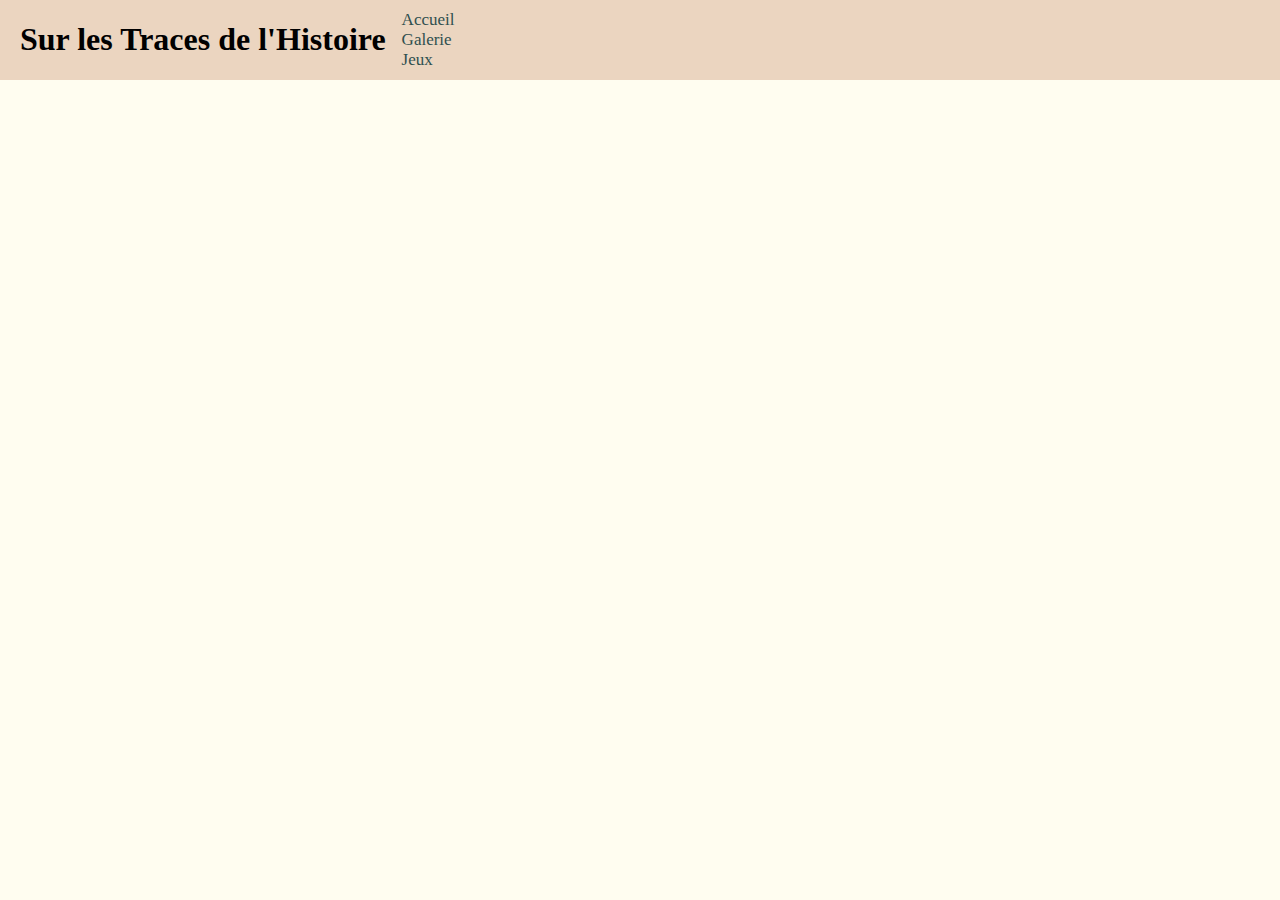
<file: index.html>
<!DOCTYPE html>
<html lang="fr">

<head>
    <meta charset="UTF-8">
    <meta name="viewport" content="width=device-width, initial-scale=1.0">
    <title>Document</title>
    <link rel="stylesheet" href="css/style.css">
</head>

<body>
    <header>
        <nav class="navbar">
            <h1 class="logo">Sur les Traces de l'Histoire</h1>
            <ul class="nav-links">
                <li><a href="index.html">Accueil</a></li>
                <li><a href="galerie.html">Galerie</a></li>
                <li><a href="jeux.html">Jeux</a></li>
            </ul>
        </nav>
    </header>

    <main>
        <section id="feed">
            <div id="joke-container"></div>
        </section>
    </main>

    <footer></footer>

    <script src="js/feed.js"></script>
</body>

</html>
</file>
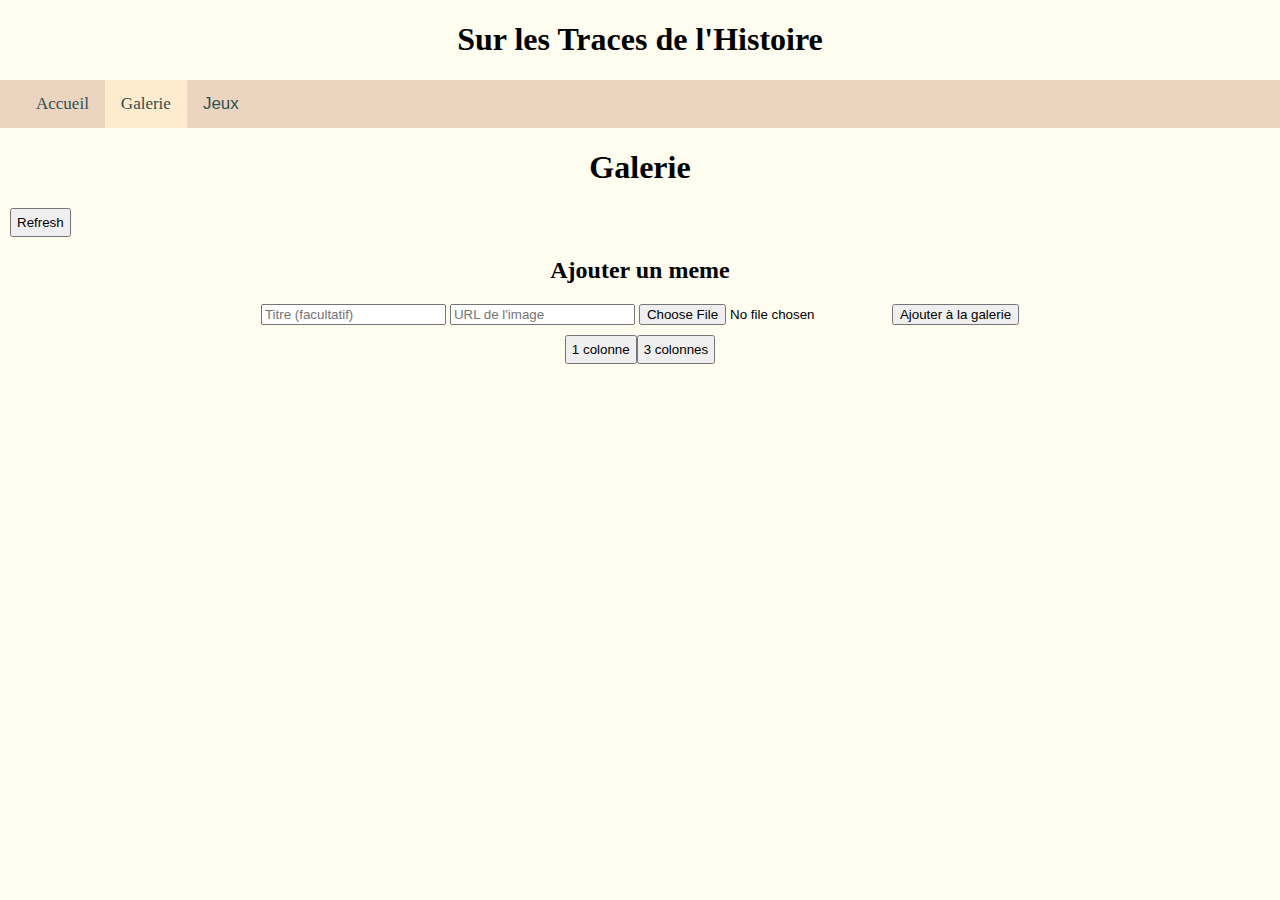
<file: galerie.html>
<!DOCTYPE html>
<html lang="fr">

<head>
    <meta charset="UTF-8">
    <meta name="viewport" content="width=device-width, initial-scale=1.0">
    <title>Document</title>
    <link rel="stylesheet" href="css/style.css">
</head>

<body>
    <header>
        <h1 class="logo">Sur les Traces de l'Histoire</h1>
        <nav class="navbar" id="myNavbar">

            <a href="index.html">Accueil</a>
            <a href="galerie.html" class="active">Galerie</a>
            <div class="dropdown">
                <button class="dropbtn" onclick="location.href='jeux.html'">Jeux
                    <i class="fa fa-caret-down"></i>
                </button>
                <div class="dropdown-content">
                    <a href="demineur.html">Démineur</a>
                    <a href="jeu-de-loie.html">Jeu de l'oie</a>
                </div>
                <a href="javascript:void(0);" style="font-size:15px;" class="icon" onclick="menuBurger()">&#9776;</a>
            </div>
        </nav>
    </header>

    <main>
        <h1>Galerie</h1>
        <button onclick="getMeme()">Refresh</button>

        <h2>Ajouter un meme</h2>
        <form id="customMemeForm" onsubmit="addCustomMeme(event)">
            <div class="form-field">
                <input type="text" id="customTitle" placeholder="Titre (facultatif)">
                <input type="url" id="customUrl" placeholder="URL de l'image">
                <input type="file" id="customFile" accept="image/*">
            </div>
            <div class="form-field">
                <button type="submit">Ajouter à la galerie</button>
            </div>
        </form>
        <div class="btn-group">
            <button onclick="setColumns(1)">1 colonne</button>
            <button onclick="setColumns(3)">3 colonnes</button>
        </div>
        <div id="galerie"></div>

    </main>
    <footer></footer>

    <script src="js/galerie.js"></script>
</body>

</html>
</file>
<file: css/style.css>
/*BODY*/
body {
    background-color: #fffdf0;
    margin: 0;
}

h1 {
    text-align: center;
}

h2 {
    text-align: center;
}

ul {
    list-style-type: none;
    margin: 0;
    padding: 0;
}

button {
    display: flex;
    justify-content: center;
    padding: 5px 5px;
    margin: 10px;
    cursor: pointer;
}

.btn-group {
    display: flex;
    justify-content: center;
    margin: 0 auto;
}

.btn-group button {
    float: left;
    margin: 0%;
}

.btn-group:after {
    content: "";
    clear: both;
    display: table;
}

.refresh-btn {
    cursor: pointer;
    font-size: 1.5em;
}

.joke-box {
    background-color: white;
    border: 1px solid;
    padding: 1em;
    margin: 1em;
    border-radius: 10px;
    font-size: 12;
    text-align: center;
}

.joke-box .setup {
    font-weight: bold;
}

.joke-box .delivery {
    margin-top: 0.5em;
}

.joke-box .single {
    font-style: italic;
}

form {
    margin-top: 20px;
    display: flex;
    justify-content: center;
}

form button {
    margin: 0%;
    padding: 1px 6px;
}

.form-field {
    margin-bottom: 10px;
}

.meme-card {
    background-color: white;
    border-radius: 10px;
    box-shadow: 0 2px 8px rgba(0, 0, 0, 0.1);
    padding: 10px
}

.meme-card img {
    width: 100%;
    display: flex;
    justify-content: center;
}

.meme-card h3 {
    font-size: 16px;
    text-align: center;
    padding: 10px;
}

/*HEADER*/

.navbar {
    display: flex;
    justify-content: left;
    align-items: center;
    padding: 0 20px;
    background-color: #ebd5c0;
}

.navbar a {
    text-decoration: none;
    text-align: center;
    font-size: 17px;
    padding: 14px 16px;
    color: darkslategray;
}

.active {
    background-color: blanchedalmond;
    color: black;
}

.navbar .icon {
    display: none;
}

.dropdown .dropbtn {
    margin: 0;
    padding: 14px 16px;
    border: none;
    outline: none;
    background-color: inherit;
    color: darkslategray;
    font-size: 17px;
}

.dropdown-content {
    display: none;
    position: absolute;
    background-color: #f9f9f9;
    min-width: 160px;
    box-shadow: 0px 8px 16px 0px rgba(0, 0, 0, 0, .2);
    z-index: 1;
}

.dropdown-content a {
    color: black;
    padding: 12px 16px;
    text-decoration: none;
    text-align: center;
}

.navbar a:hover,
.dropdown:hover .dropbtn {
    background-color: antiquewhite;
}

.dropdown-content a:hover {
    background-color: #ddd;
}

.dropdown:hover .dropdown-content {
    display: grid;
}

/*@media screen and (max-width: 600px) {

    .navbar a:not(:first-child),
    .dropdown .dropbtn {
        display: none;
    }

    .navbar a.icon {
        display: flex;
        justify-content: right;
    }
}

@media screen and (max-width: 600px) {
    .navbar.responsive {
        position: relative;
    }

    .navbar.responsive .icon {
        position: absolute;
        right: 0;
        top: 0;
    }

    .navbar.responsive a {
        display: block;
        justify-content: right;
    }

    .navbar.responsive .dropdown {
        position: relative;
    }

    .navbar.responsive .dropdown-content {
        position: static;
        right: 0;
        width: 100%;
        text-align: center;
        z-index: 1;
    }

    .navbar.responsive .dropdown-content a {
        display: block;
        padding: 12px;
        text-decoration: none;
        text-align: right;
    }

    .navbar.responsive .dropdown .dropbtn {
        width: 100%;
        text-align: right;
    }
} */

/*SECTIONS*/

#feed {
    margin-top: 2em;
    padding: 1em;
    border-radius: 12px;
    max-width: 600px;
    margin-left: auto;
    margin-right: auto;
}

#galerie {
    display: grid;
    gap: 15px;
    padding: 20px;
}

#jeux {}


/*FOOTER*/

footer {}
</file>
